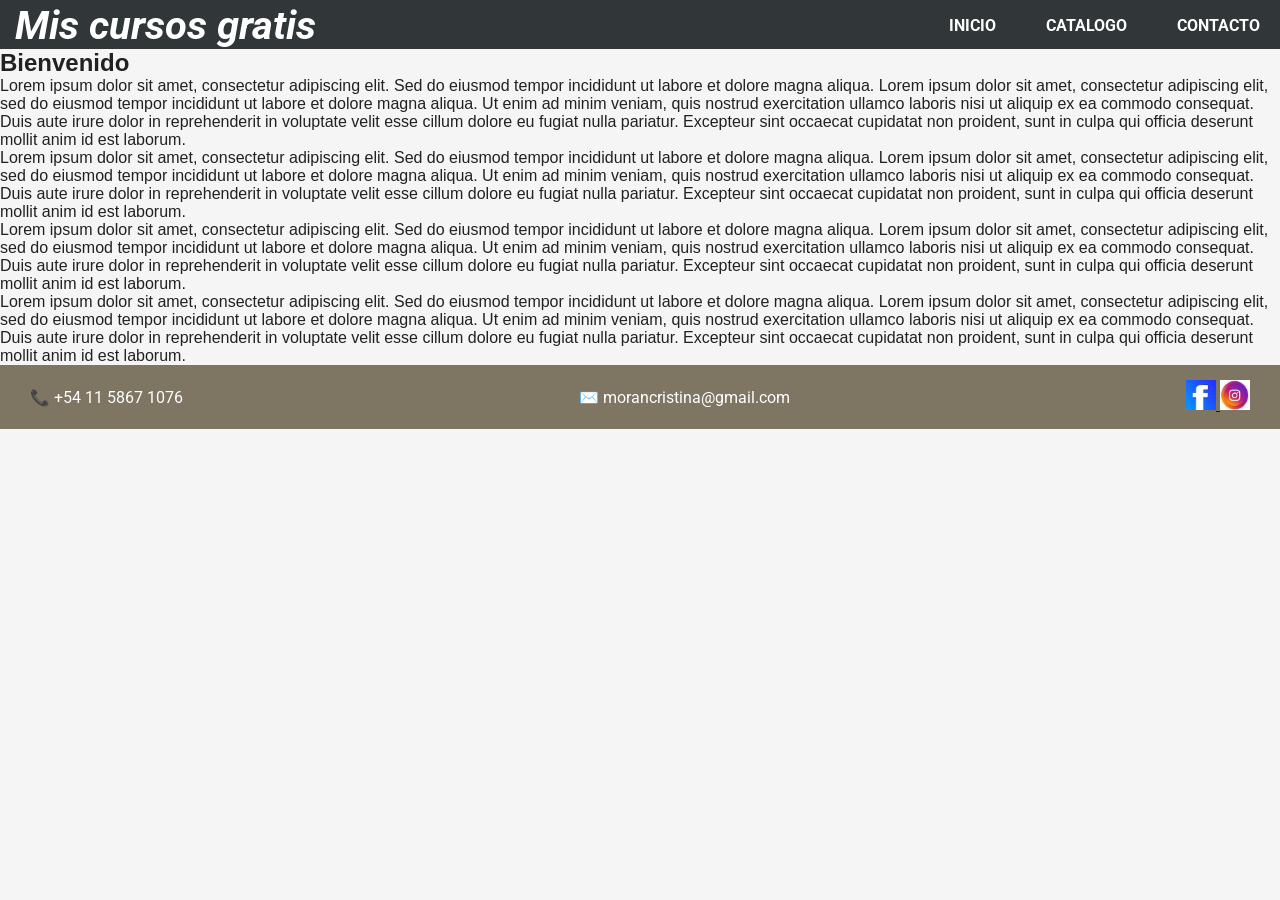
<file: index.html>
<!DOCTYPE html>
<html lang="es">
<head>
    <meta charset="UTF-8">
    <meta name="viewport" content="width=device-width, initial-scale=1.0">
<link rel="stylesheet" href="https://cdnjs.cloudflare.com/ajax/libs/font-awesome/6.4.0/css/all.min.css">

<link rel="preconnect" href="https://fonts.googleapis.com">
<link rel="preconnect" href="https://fonts.gstatic.com" crossorigin>
<link href="https://fonts.googleapis.com/css2?family=Roboto:ital,wght@0,100..900;1,100..900&display=swap" rel="stylesheet">


    <link rel="icon" href="favicon.ico" type="image/x-icon">
    <title>Mis cursos gratis - Inicio</title>
    <link rel="stylesheet" href="css/style.css">
</head>
<body>
    <header>
        <h1>Mis cursos gratis</h1>
        <nav>
            <ul>
                <li><a href="index.html">INICIO</a></li>
                <li><a href="pages/catalogo.html">CATALOGO</a></li>
                <li><a href="pages/contacto.html">CONTACTO</a></li>
            </ul>
        </nav>
    </header>

    <main>
        <section>
            <h2>Bienvenido</h2>
            <p>Lorem ipsum dolor sit amet, consectetur adipiscing elit.
               Sed do eiusmod tempor incididunt ut labore et dolore magna aliqua.
	       Lorem ipsum dolor sit amet, consectetur adipiscing elit, sed do eiusmod tempor incididunt ut labore et dolore magna aliqua. Ut enim ad minim veniam, quis nostrud 		       exercitation ullamco laboris nisi ut aliquip ex ea commodo consequat. Duis aute irure dolor in reprehenderit in voluptate velit esse cillum dolore eu fugiat nulla pariatur.
	       Excepteur sint occaecat cupidatat non proident, sunt in culpa qui officia deserunt mollit anim id est laborum.
   	    </p>
       <p>Lorem ipsum dolor sit amet, consectetur adipiscing elit.
               Sed do eiusmod tempor incididunt ut labore et dolore magna aliqua.
	       Lorem ipsum dolor sit amet, consectetur adipiscing elit, sed do eiusmod tempor incididunt ut labore et dolore magna aliqua. Ut enim ad minim veniam, quis nostrud 		       exercitation ullamco laboris nisi ut aliquip ex ea commodo consequat. Duis aute irure dolor in reprehenderit in voluptate velit esse cillum dolore eu fugiat nulla pariatur.
	       Excepteur sint occaecat cupidatat non proident, sunt in culpa qui officia deserunt mollit anim id est laborum.
   	    </p>
	       <p>Lorem ipsum dolor sit amet, consectetur adipiscing elit.
               Sed do eiusmod tempor incididunt ut labore et dolore magna aliqua.
	       Lorem ipsum dolor sit amet, consectetur adipiscing elit, sed do eiusmod tempor incididunt ut labore et dolore magna aliqua. Ut enim ad minim veniam, quis nostrud 		       exercitation ullamco laboris nisi ut aliquip ex ea commodo consequat. Duis aute irure dolor in reprehenderit in voluptate velit esse cillum dolore eu fugiat nulla pariatur.
	       Excepteur sint occaecat cupidatat non proident, sunt in culpa qui officia deserunt mollit anim id est laborum.
   	    </p>
   	    </p>
	       <p>Lorem ipsum dolor sit amet, consectetur adipiscing elit.
               Sed do eiusmod tempor incididunt ut labore et dolore magna aliqua.
	       Lorem ipsum dolor sit amet, consectetur adipiscing elit, sed do eiusmod tempor incididunt ut labore et dolore magna aliqua. Ut enim ad minim veniam, quis nostrud 		       exercitation ullamco laboris nisi ut aliquip ex ea commodo consequat. Duis aute irure dolor in reprehenderit in voluptate velit esse cillum dolore eu fugiat nulla pariatur.
	       Excepteur sint occaecat cupidatat non proident, sunt in culpa qui officia deserunt mollit anim id est laborum.
   	    </p>
        </section>
    </main>

  <footer>
  <div class="footer-item">📞 +54 11 5867 1076</div>
  <div class="footer-item">✉️ morancristina@gmail.com</div>
  <div class="footer-item">
	<a href="https://www.facebook.com" target="_blank">
  	<img src="images/face.jpg" alt="Facebook" width="30">
	</a>
	<a href="https:///www.instagram.com/?hl=es" target="_blank">
  	<img src="images/instagram.jpeg" alt="Instagram" width="30">
	</a>
  </div>
</footer>
</body>
</html>
</file>
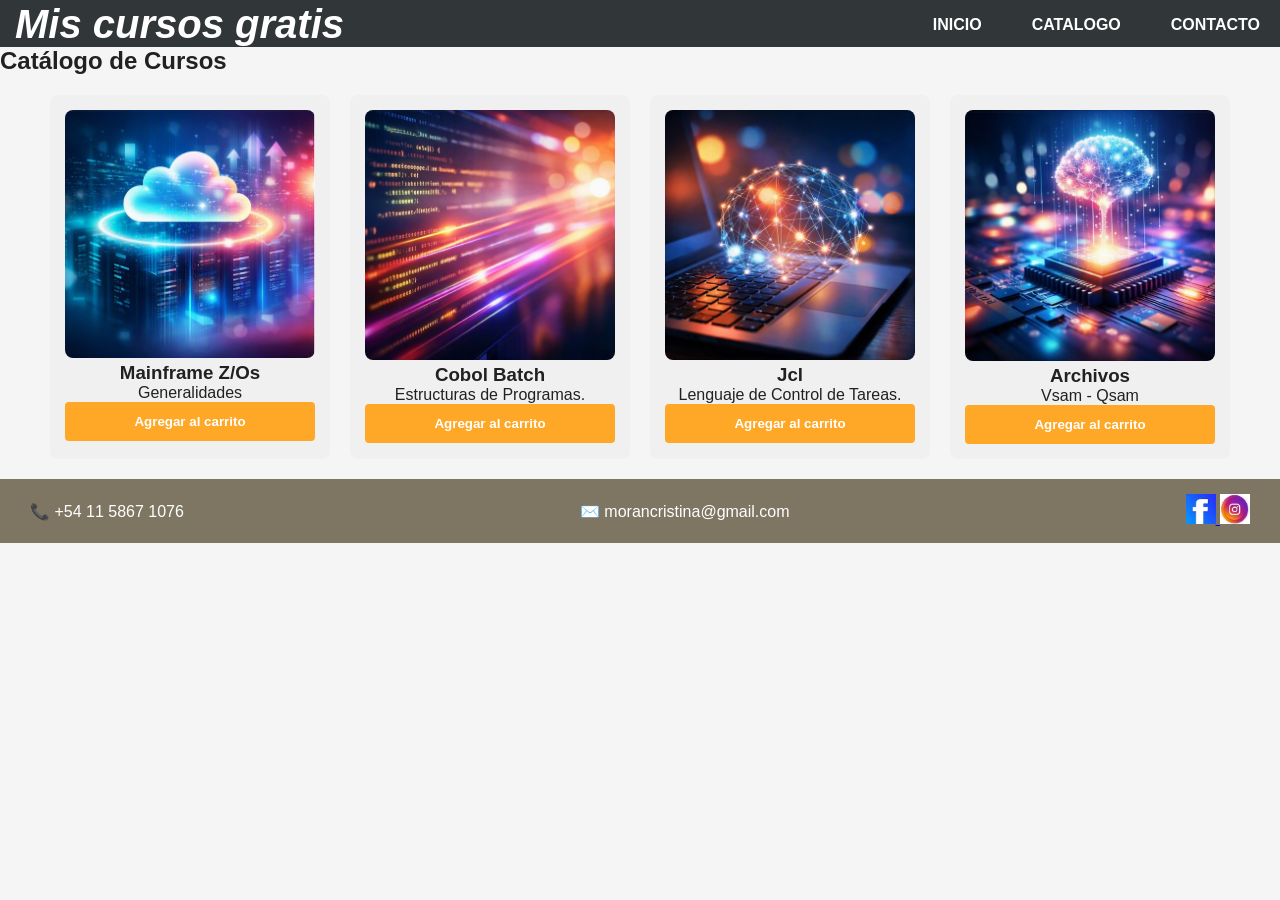
<file: pages/catalogo.html>
<!DOCTYPE html>
<html lang="es">
<head>
    <meta charset="UTF-8">
    <meta name="viewport" content="width=device-width, initial-scale=1.0">
    <title>Mis cursos gratis - Catalogo</title>
    <link rel="stylesheet" href="../css/style.css">
 <link rel="shortcut icon" type="image/x-icon" href="favicon.ico">	
<link rel="stylesheet" href="https://cdnjs.cloudflare.com/ajax/libs/font-awesome/6.4.0/css/all.min.css">

</head>
<body>
    <header>
        <h1>Mis cursos gratis</h1>
        <nav>
            <ul>
                <li><a href="../index.html">INICIO</a></li>
                <li><a href="catalogo.html">CATALOGO</a></li>
                <li><a href="contacto.html">CONTACTO</a></li>
            </ul>
        </nav>
    </header>

<main>
    <h2>Catálogo de Cursos</h2>
    <div class="catalogo">
        <div class="card">
            <img src="../images/imagen1.jpg" alt="Curso 1">
            <h3>Mainframe Z/Os</h3>
            <p>Generalidades</p>
	<button class = "btn bg-secondary text-dark">Agregar al carrito </button>
        </div>
        <div class="card">
            <img src="../images/imagen2.jpg" alt="Curso 2">
            <h3>Cobol Batch</h3>
            <p>Estructuras de Programas.</p>
	<button class = "btn bg-secondary text-dark">Agregar al carrito </button>

        </div>
        <div class="card">
            <img src="../images/imagen3.jpg" alt="Curso 3">
            <h3>Jcl</h3>
            <p>Lenguaje de Control de Tareas.</p>
<button class = "btn bg-secondary text-dark">Agregar al carrito </button>

        </div>
        <div class="card">
            <img src="../images/imagen4.jpg" alt="Curso 4">
            <h3>Archivos</h3>
            <p>Vsam - Qsam</p>
<button class = "btn bg-secondary text-dark">Agregar al carrito </button>

        </div>
    </div>
</main>


  <footer>
  <div class="footer-item">📞 +54 11 5867 1076</div>
  <div class="footer-item">✉️ morancristina@gmail.com</div>
  <div class="footer-item">
	<a href="https://www.facebook.com" target="_blank">
  	<img src="../images/face.jpg" alt="Facebook" width="30">
	</a>
	<a href="https:///www.instagram.com/?hl=es" target="_blank">
  	<img src="../images/instagram.jpeg" alt="Instagram" width="30">
	</a>
  </div>
</footer>
</body>
</html>
</file>
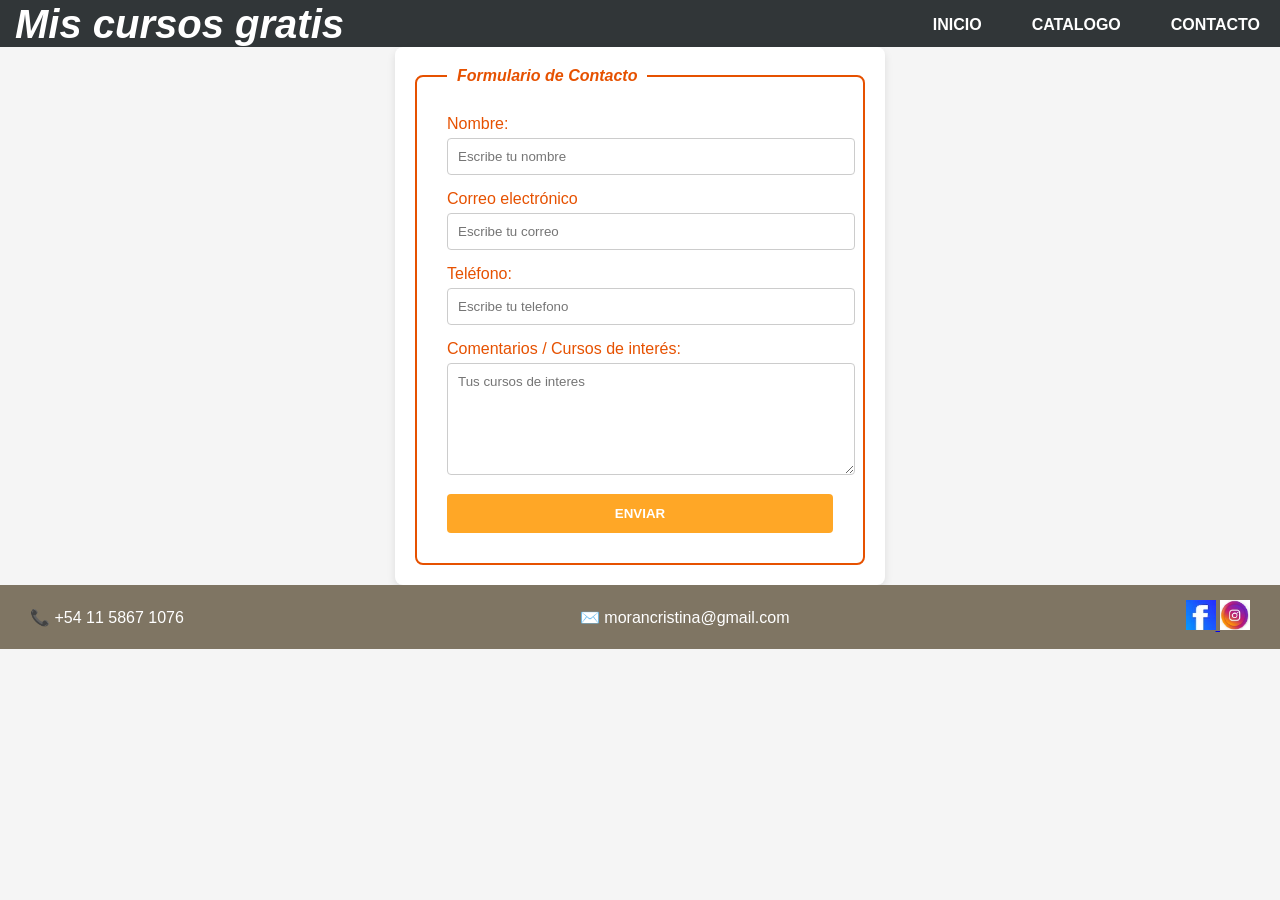
<file: pages/contacto.html>
<!DOCTYPE html>
<html lang="es">
<head>
    <meta charset="UTF-8">
    <meta name="viewport" content="width=device-width, initial-scale=1.0">
    <title>Mis curso gratis - Contacto</title>
    <link rel="stylesheet" href="../css/style.css">
 <link rel="shortcut icon" type="image/x-icon" href="favicon.ico">	
</head>
<body>
    <header>
        <h1>Mis cursos gratis</h1>
        <nav>
            <ul>
                <li><a href="../index.html">INICIO</a></li>
                <li><a href="catalogo.html">CATALOGO</a></li>
                <li><a href="contacto.html">CONTACTO</a></li>
            </ul>
        </nav>
    </header>

    <main>
 
  <form>

<fieldset>
    <legend>Formulario de Contacto</legend>
	    <label for="nombre">Nombre:</label>
            <input type="text" id="nombre" name="nombre" placeholder="Escribe tu nombre" required>

	    <label for="email">Correo electrónico</label>
    	    <input type="email" id="email" name="email" placeholder="Escribe tu correo"  required >

            <label for="telefono">Teléfono:</label>
            <input type="tel" id="telefono" name="telefono" placeholder="Escribe tu telefono">
    
            <label for="comentarios">Comentarios / Cursos de interés:</label>
            <textarea cols="20" rows="6" id="comentarios" name="comentarios" placeholder="Tus cursos de interes"></textarea>

    	   <button type="submit">ENVIAR</button>
</fieldset>
  </form>

            
    </main>


  <footer>
  <div class="footer-item">📞 +54 11 5867 1076</div>
  <div class="footer-item">✉️ morancristina@gmail.com</div>
  <div class="footer-item">
	<a href="https://www.facebook.com" target="_blank">
  	<img src="../images/face.jpg" alt="Facebook" width="30">
	</a>
	<a href="https:///www.instagram.com/?hl=es" target="_blank">
  	<img src="../images/instagram.jpeg" alt="Instagram" width="30">
	</a>
  </div>
</footer>
</body>
</html>
</file>
<file: css/style.css>
* {
  margin:0;
  padding:0
}
body {
  background-color: #F5F5F5; 
  color: #212121; 
  font-family: 'Open Sans', sans-serif;
}
.roboto-<uniquifier> {
  font-family: "Roboto", sans-serif;
  font-optical-sizing: auto;
  font-weight: <weight>;
  font-style: normal;
  font-variation-settings:"wdth" 100;
}

nav{

  /*background-color: #E65100;  Naranja oscuro */
  font-family: 'Roboto', sans-serif;
  font-weight: bold;
}
	
header {
    background-color:#313638;
    background-color2: #E65100;
    background-color1: #7f7563;
    color: #e0dfd5;
    padding: 2px 5px 0px 15px;
    display: flex;
    justify-content: space-between;
    align-items: center;

}
header h1{
  font-weight: bold;     /* Negrita */
  font-style: italic;    /* Itálica */
  font-family: 'Roboto', sans-serif; /* Fuente, opcional */
  color: #FFFFFF;        /* Color del texto */
  text-align: left;    /* Centrado opcional */
font-size: 2.5em;            /* Tamaño grande */
}


/* Menú horizontal con Flex */
nav ul {
    list-style: none;
    display: flex;
    gap: 20px;
    margin: 0;
    padding: 0;
}

nav a {
    color: white;
    text-decoration: none;
}

/* Catálogo con Flex */
.catalogo {
    display: flex;
    flex-wrap: wrap;
    justify-content: center;
    gap: 20px;
    padding: 20px;
}

.card {
    background-color: #f0f0f0;
    width: 250px;
    border-radius: 8px;
    text-align: center;
    padding: 15px;
    transition: transform 0.3s ease, box-shadow 0.3s ease;
}

.card img {
    width: 100%;
    border-radius: 8px;
}

.card:hover {
    transform: scale(1.05);
    box-shadow: 0 4px 15px rgba(0, 0, 0, 0.2);
}

/* Formulario con Flex */
form {
    display: flex;
    flex-direction: column;
    gap: 10px;
    max-width: 400px;
    margin: auto;
}

/* Footer con Flex */
footer {
  display: flex;
  justify-content: space-between;
  align-items: center;
  background-color: #7f7563; /* Naranja oscuro */
  color: white;
  padding: 15px 30px;
  font-family: 'Roboto', sans-serif;
}

.footer-item {
  text-align: center;
}

.footer-item i {
  font-size: 24px;
  margin-left: 10px;
  color: white;
  cursor: pointer;

}

.social {
 justify-content: space-between;
    display: flex;
    gap: 30px;
    text-align:center;
    justify-content: space-between;
}
nav a {
  color: white;
  text-decoration: none;
  margin: 0 15px;
}

nav a:hover {
  color: #f09d51; /* Naranja intenso */
}


form {
  max-width: 450px;
  margin: auto;
  background-color: #fff;
  padding: 20px;
  border-radius: 8px;
  box-shadow: 0 4px 8px rgba(0,0,0,0.1);
  font-family: 'Open Sans', sans-serif;
}

fieldset {
  border: 2px solid #E65100;   /* Naranja oscuro */
  border-radius: 8px;
  padding: 30px;
}

legend {
  font-family: 'Roboto', sans-serif;
  font-weight: bold;
  font-style: italic;
  color: #E65100;
  padding: 0 10px;
}

label {
  display: block;              /* Cada label ocupa toda la línea */
  margin-bottom: 5px;
  font-weight: 500;
  font-family: 'Roboto', sans-serif;
  color: #E65100;
}

input, textarea {
  width: 100%;                 /* Ocupan todo el ancho */
  padding: 10px;
  margin-bottom: 15px;
  border: 1px solid #ccc;
  border-radius: 4px;
  font-family: 'Open Sans', sans-serif;
}

button {
  background-color: #FFA726;   /* Botón naranja brillante */
  color: white;
  border: none;
  padding: 12px;
  width: 100%;
  font-family: 'Roboto', sans-serif;
  font-weight: bold;
  cursor: pointer;
  border-radius: 4px;
  transition: background-color 0.3s ease;
}

button:hover {
  background-color: #FF9800;   /* Hover naranja intenso */
}
</file>
